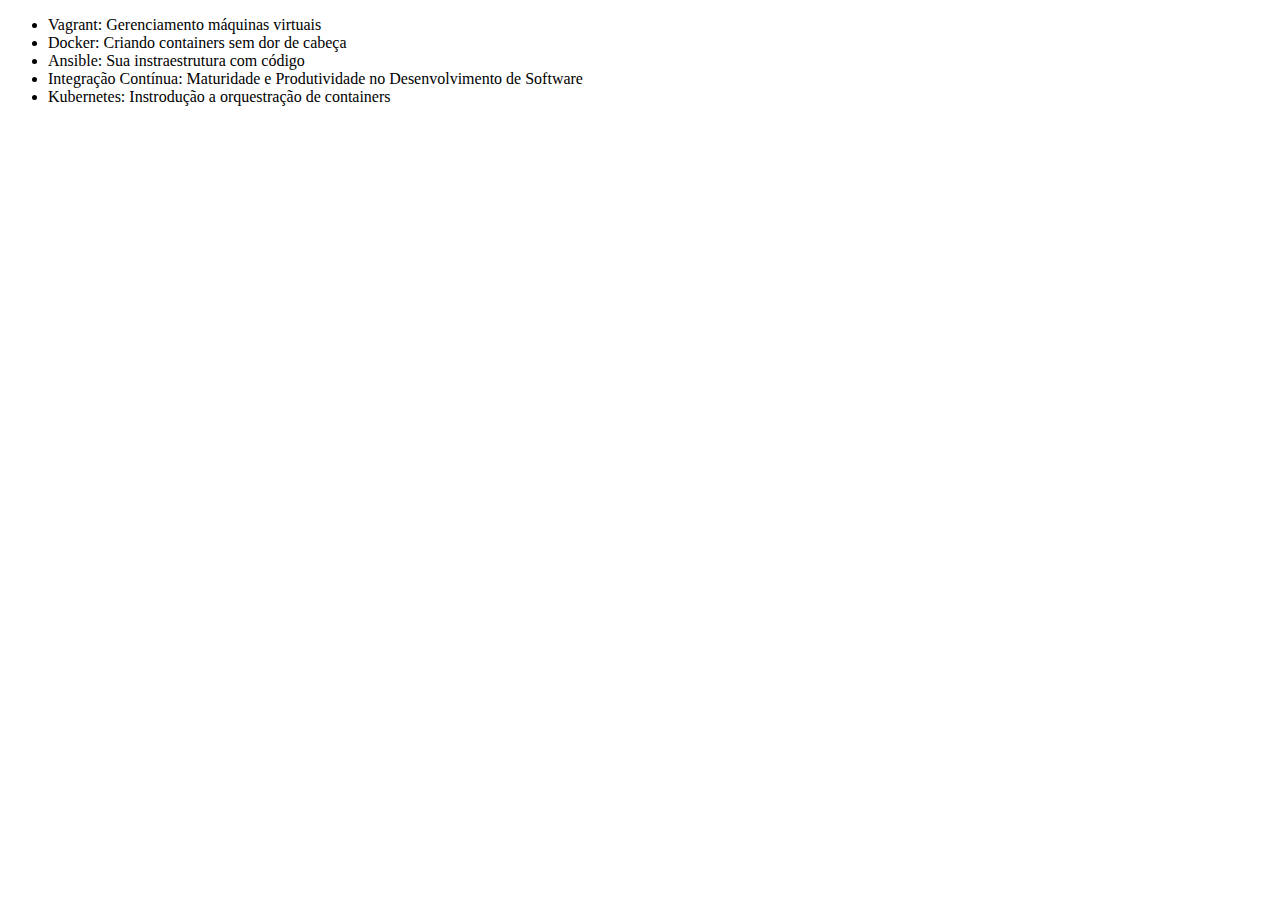
<file: index.html>
<!DOCTYPE html>
<html lang="en">
<head>
    <meta charset="UTF-8">
    <title>Lista de Cursos de Devops Alura</title>
</head>
<body>
    <ul>
        <li>Vagrant: Gerenciamento máquinas virtuais</li>
        <li>Docker: Criando containers sem dor de cabeça</li>
        <li>Ansible: Sua instraestrutura com código</li>
        <li>Integração Contínua: Maturidade e Produtividade no Desenvolvimento de Software</li>
        <li>Kubernetes: Instrodução a orquestração de containers</li>
    </ul>
</body>
</html>
</file>
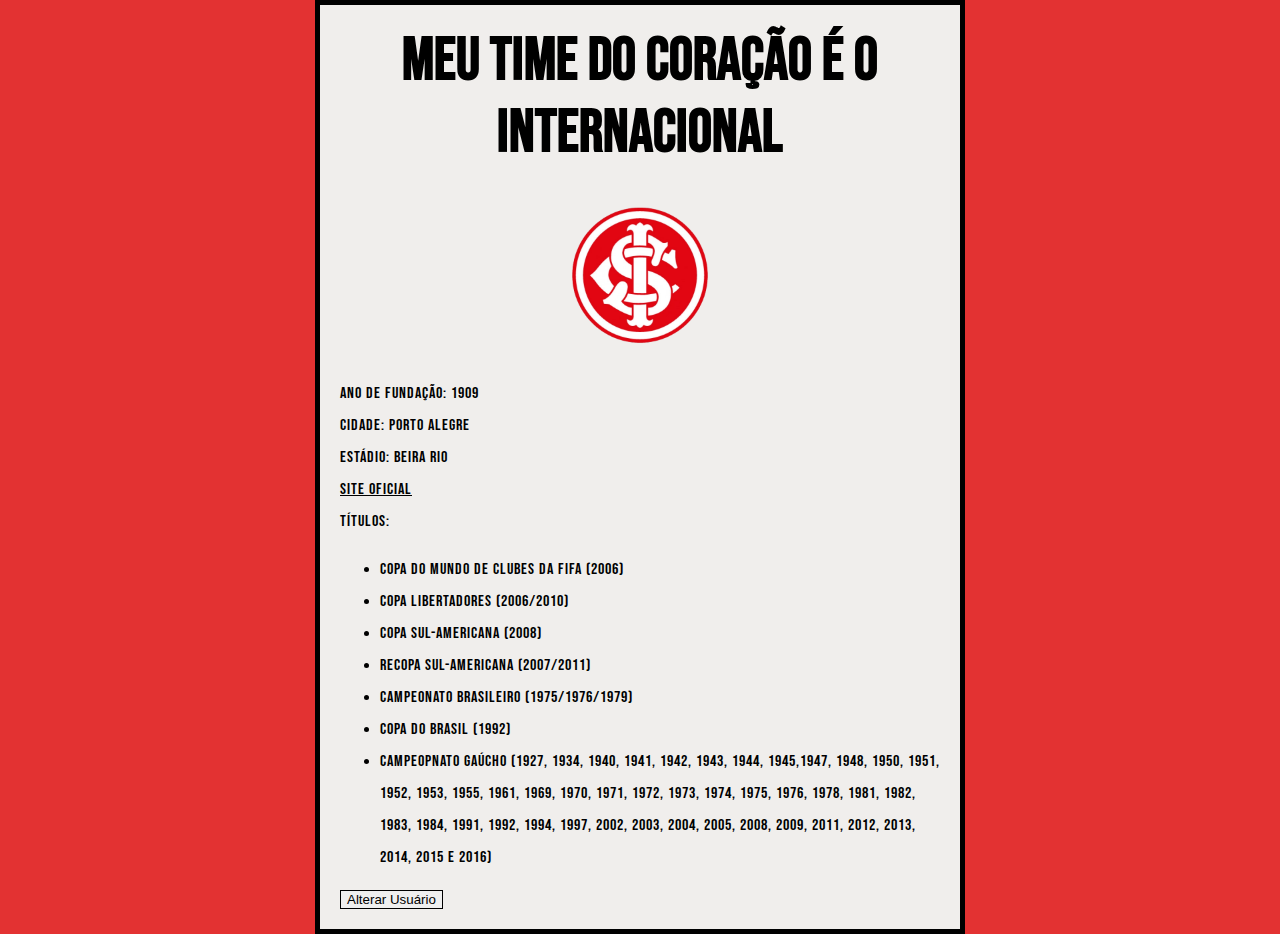
<file: internacional/index.html>
<!DOCTYPE html>
<html>
    <head>
        <meta charset="utf-8"/>
        <title>Internacional</title>
        <link href="estilos/estilo.css" rel="stylesheet" />
        <link href="https://fonts.googleapis.com/css2?family=Bebas+Neue&display=swap" rel="stylesheet"> 

    </head>
    <body>
        <h1>Meu time do coração é o Internacional</h1>
        <img src="imagens/escudo-internacional.png" alt="Escudo do clube Internacional: Letras S, C, e I sobre postas em um fundo vermelho"/>
        <p class="dados-do-club">Ano de fundação: 1909<br>Cidade: Porto Alegre<br>Estádio: Beira Rio<br><a href="https://internacional.com.br/">
            Site oficial</a><br>Títulos:</p>
        <ul id="lista-de-titulos"> 
            <li>Copa do Mundo de Clubes da FIFA (2006)</li>
            <li>Copa Libertadores (2006/2010)</li>
            <li>Copa Sul-Americana (2008)</li>
            <li>Recopa Sul-Americana (2007/2011)</li>
            <li>Campeonato Brasileiro (1975/1976/1979)</li>
            <li>Copa do Brasil (1992)</li>
            <li>Campeopnato Gaúcho (1927, 1934, 1940, 1941, 1942, 1943, 1944, 1945,1947, 1948, 1950, 1951, 1952, 1953, 1955, 1961, 1969, 1970, 1971, 1972, 1973, 1974, 1975, 1976, 1978, 1981, 1982, 1983, 1984, 1991, 1992, 1994, 1997, 2002, 2003, 2004, 2005, 2008, 2009, 2011, 2012, 2013, 2014, 2015 e 2016)</li>
        </ul>
        <button>Alterar Usuário</button>
        <script src="scripts/main.js"></script> 
    </body>
</html>
</file>
<file: internacional/estilos/estilo.css>
html{
    font-size: 16px;
    font-family: 'Bebas Neue', sans-serif;
    background-color: rgb(227, 50, 50);
    color: rgb(0, 0, 0);
}

h1{
    font-size: 60px;
    text-align: center;
    margin: 0;
    padding: 20px 0;
}

p, li{
    line-height: 2;
    letter-spacing: 1px;
}

a{
    color: rgb(0, 0, 0);
}
a:hover{
    color: yellow;
}
body{
    width: 600px;
    margin: 0 auto;
    background-color: #f0eeec;
    padding: 0 20px 20px 20px;
    border: 5px solid black;
    
    
}
img{
    display: block;
    margin: 0 auto;
    width: 300px;
}

button{
   border: 1px solid black; 
}
</file>
